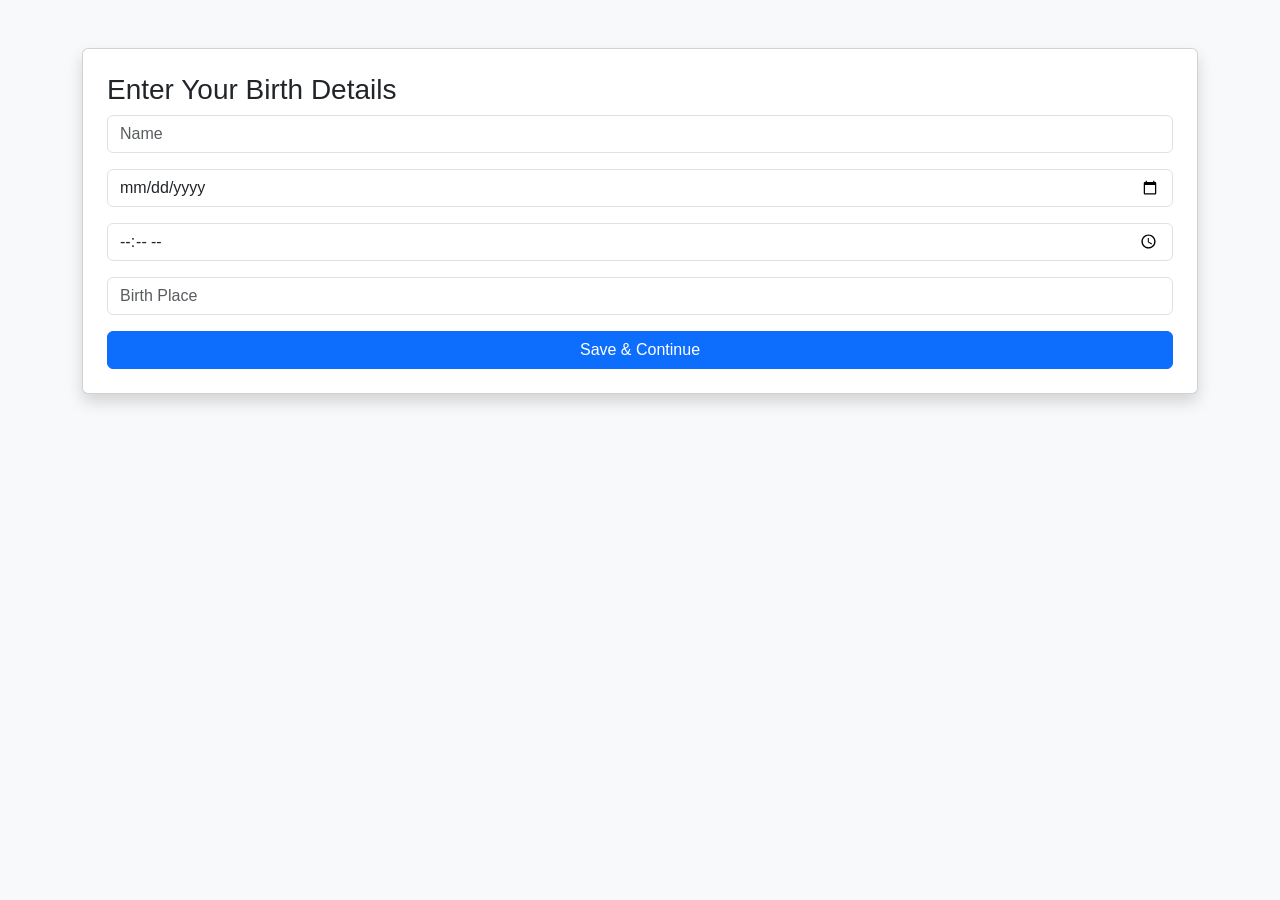
<file: index.html>
<!DOCTYPE html>
<html lang="en">
<head>
  <meta charset="UTF-8">
  <title>Astrology AI - Onboarding</title>
  <link href="https://cdn.jsdelivr.net/npm/bootstrap@5.3.0/dist/css/bootstrap.min.css" rel="stylesheet">
  <link rel="stylesheet" href="style.css">
</head>

<body class="bg-light">

<div class="container mt-5">
  <div class="card p-4 shadow">
    <h3>Enter Your Birth Details</h3>

    <form id="userForm">
      <input class="form-control mb-3" type="text" id="name" placeholder="Name" required>
      <input class="form-control mb-3" type="date" id="dob" required>
      <input class="form-control mb-3" type="time" id="time" required>
      <input class="form-control mb-3" type="text" id="place" placeholder="Birth Place" required>

      <button class="btn btn-primary w-100">Save & Continue</button>
    </form>
  </div>
</div>

<div class="modal fade" id="successModal">
  <div class="modal-dialog">
    <div class="modal-content p-4 text-center">
      <h4>✅ Data Saved Successfully</h4>
      <button class="btn btn-success mt-3" id="goChat">Continue</button>
    </div>
  </div>
</div>

<script src="app.js"></script>
<script src="https://cdn.jsdelivr.net/npm/bootstrap@5.3.0/dist/js/bootstrap.bundle.min.js"></script>

</body>
</html>
</file>
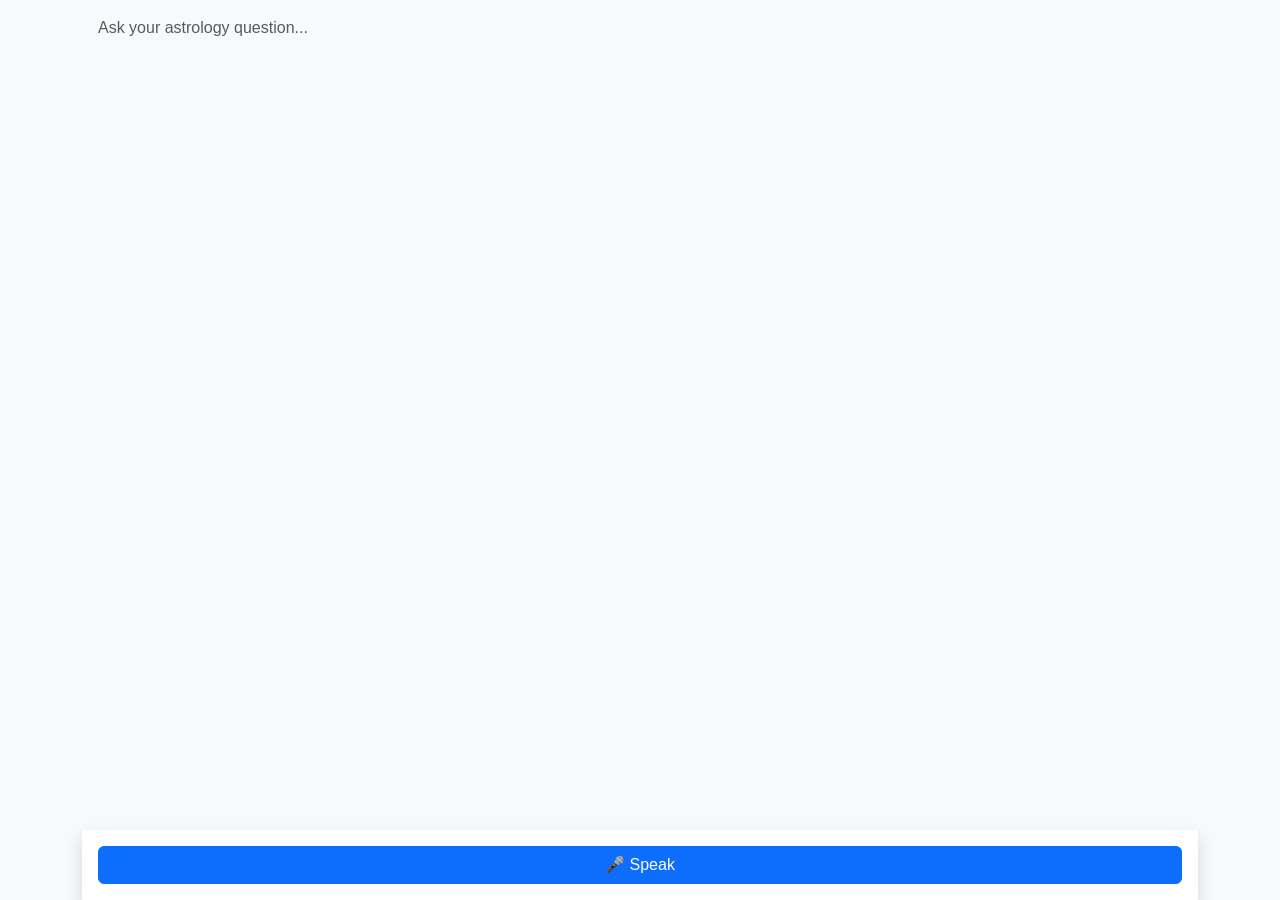
<file: chat.html>
<!DOCTYPE html>
<html lang="en">
<head>
  <meta charset="UTF-8">
  <title>Astrology AI</title>
  <link href="https://cdn.jsdelivr.net/npm/bootstrap@5.3.0/dist/css/bootstrap.min.css" rel="stylesheet">
  <link rel="stylesheet" href="style.css">
</head>

<body class="bg-light">

<div class="container d-flex flex-column vh-100">

  <!-- Chat Area -->
  <div id="chatBox" class="flex-grow-1 overflow-auto p-3 d-flex flex-column">
    <div class="text-muted">Ask your astrology question...</div>
  </div>

  <!-- Input -->
  <div class="input-bar p-3 bg-white shadow">
    <button id="micBtn" class="btn btn-primary w-100">🎤 Speak</button>
  </div>

</div>

<script src="chat.js"></script>
</body>
</html>
</file>
<file: style.css>
body {
  font-family: Arial, sans-serif;
}

.message {
  padding: 10px 15px;
  border-radius: 15px;
  margin-bottom: 10px;
  max-width: 70%;
}

.message.user {
  background: #d1e7ff;
  align-self: flex-end;
}

.message.bot {
  background: #ffffff;
  border: 1px solid #ddd;
  align-self: flex-start;
}

.input-bar {
  position: sticky;
  bottom: 0;
}
</file>
